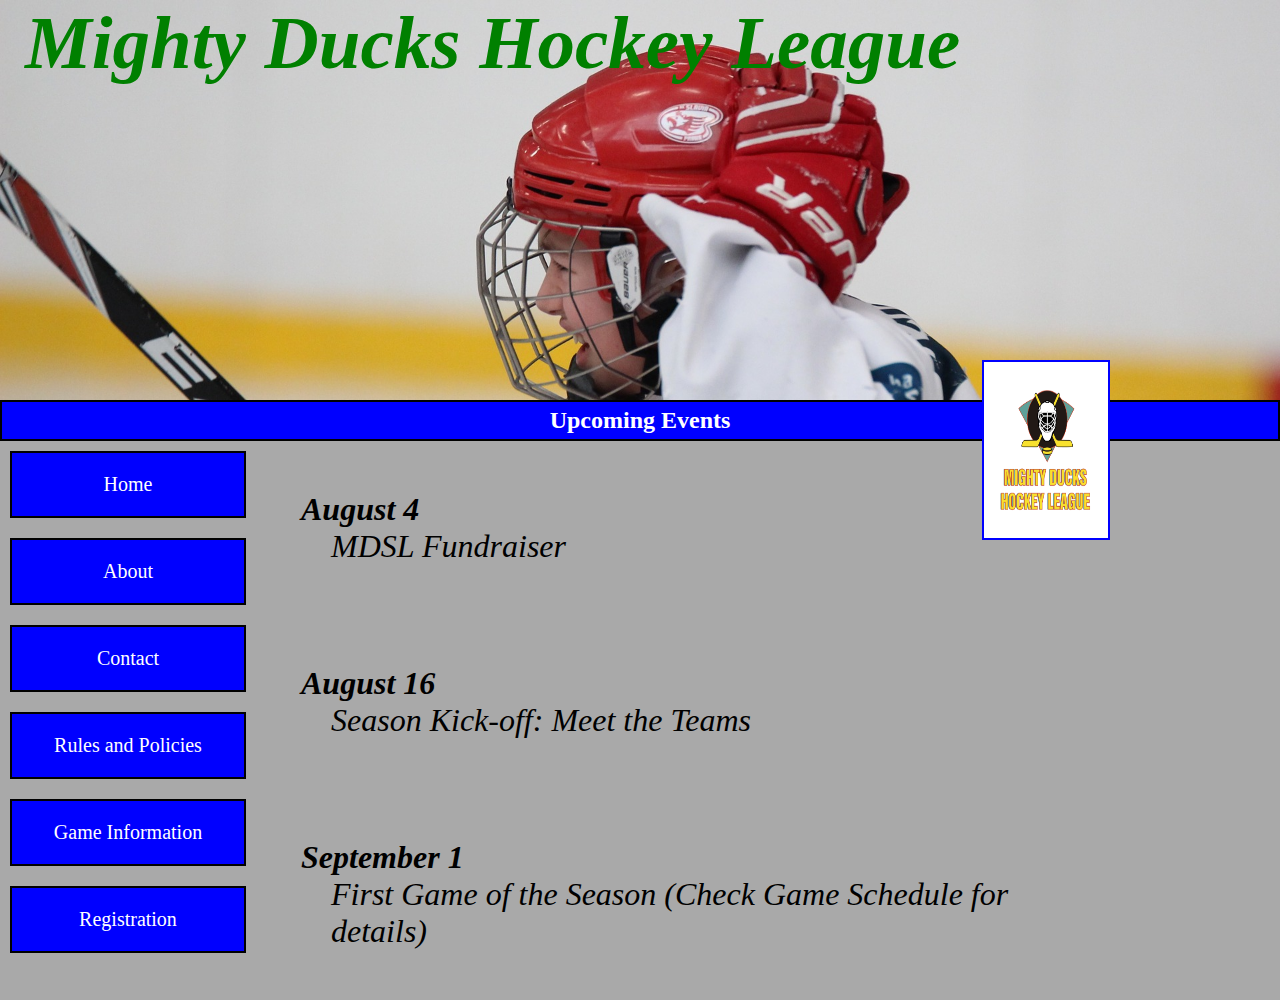
<file: index.html>
<!DOCTYPE html>
<html lang="en">
  <head>
    <meta charset="UTF-8">
    <meta http-equiv="X-UA-Compatible" content="IE=edge">
    <meta name="viewport" content="width=device-width, initial-scale=1.0">
    <!-- <link rel="stylesheet" href="assets/style/style1.css"> -->
    <!-- <link rel="stylesheet" href="assets/style/style2.css"> -->
    <link rel="stylesheet" href="assets/style/style3.css">
    <link rel="icon" href="assets/img/favicon.ico" type="image/x-icon">
    <title>Home</title>
  </head>
  <body>
    <header>
      <h1>Mighty Ducks Hockey League</h1>
    </header>
    <main>
      <section>
        <h2>Upcoming Events</h2>
        <img src="assets/img/LogoMightyducks-01.png" class="logo" alt="Logo">
        <div class="conteiner-nav-art">
          <nav>
            <a href="#">Home</a>
            <a href="about.html">About</a>
            <a href="contact.html">Contact</a>
            <a href="rules.html">Rules and Policies</a>
            <a href="game_information.html">Game Information</a>
            <a href="registration.html">Registration</a>
          </nav>
          <div class="conteiner-art">
            <article>
              <h4>August 4</h4>
              <p>MDSL Fundraiser</p>
            </article>
            <article>
              <h4>August 16</h4>
              <p>Season Kick-off: Meet the Teams</p>
            </article>
            <article>
              <h4>September 1</h4>
              <p>First Game of the Season (Check Game Schedule for details)</p>
            </article>
          </div>
        </div>
      </section>
    </main>
  </body>
</html>
</file>
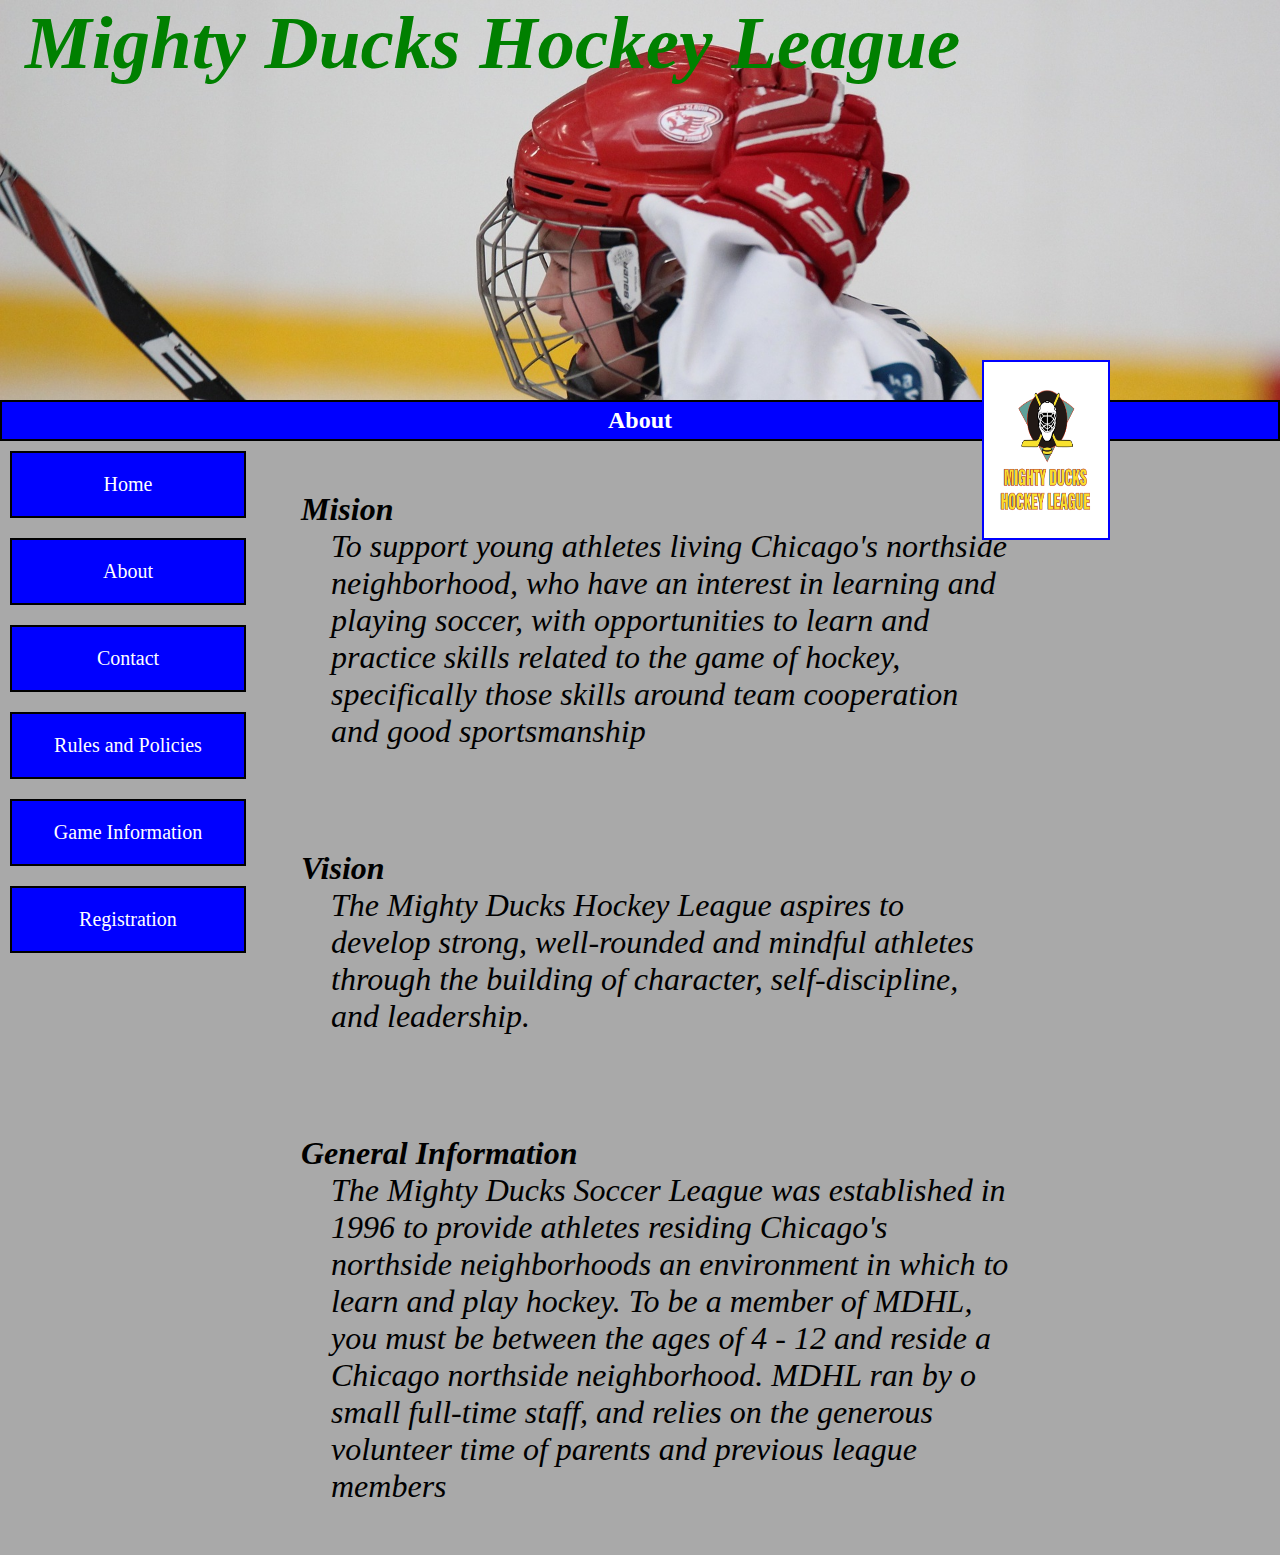
<file: about.html>
<!DOCTYPE html>
<html lang="en">
  <head>
    <meta charset="UTF-8">
    <meta http-equiv="X-UA-Compatible" content="IE=edge">
    <meta name="viewport" content="width=device-width, initial-scale=1.0">
    <!-- <link rel="stylesheet" href="assets/style/style1.css"> -->
    <!-- <link rel="stylesheet" href="assets/style/style2.css"> -->
    <link rel="stylesheet" href="assets/style/style3.css">
    <link rel="icon" href="assets/img/favicon.ico" type="image/x-icon">
    <title>About</title>
  </head>
  <body>
    <header>
      <h1>Mighty Ducks Hockey League</h1>
    </header>
    <main>
      <section>
        <h2>About</h2>
        <img src="assets/img/LogoMightyducks-01.png" class="logo" alt="Logo">
        <div class="conteiner-nav-art">
          <nav>
            <a href="index.html">Home</a>
            <a href="#">About</a>
            <a href="contact.html">Contact</a>
            <a href="rules.html">Rules and Policies</a>
            <a href="game_information.html">Game Information</a>
            <a href="registration.html">Registration</a>
          </nav>
          <div class="conteiner-art">
            <article>
              <h3>Mision</h3>
              <p>
                To support young athletes living Chicago's northside
                neighborhood, who have an interest in learning and playing
                soccer, with opportunities to learn and practice skills related
                to the game of hockey, specifically those skills around team
                cooperation and good sportsmanship
              </p>
            </article>
            <article>
              <h3>Vision</h3>
              <p>
                The Mighty Ducks Hockey League aspires to develop strong,
                well-rounded and mindful athletes through the building of
                character, self-discipline, and leadership.
              </p>
            </article>
            <article>
              <h3>General Information</h3>
              <p>
                The Mighty Ducks Soccer League was established in 1996 to
                provide athletes residing Chicago's northside neighborhoods an
                environment in which to learn and play hockey. To be a member of
                MDHL, you must be between the ages of 4 - 12 and reside a
                Chicago northside neighborhood. MDHL ran by o small full-time
                staff, and relies on the generous volunteer time of parents and
                previous league members
              </p>
            </article>
          </div>
        </div>
      </section>
    </main>
  </body>
</html>
</file>
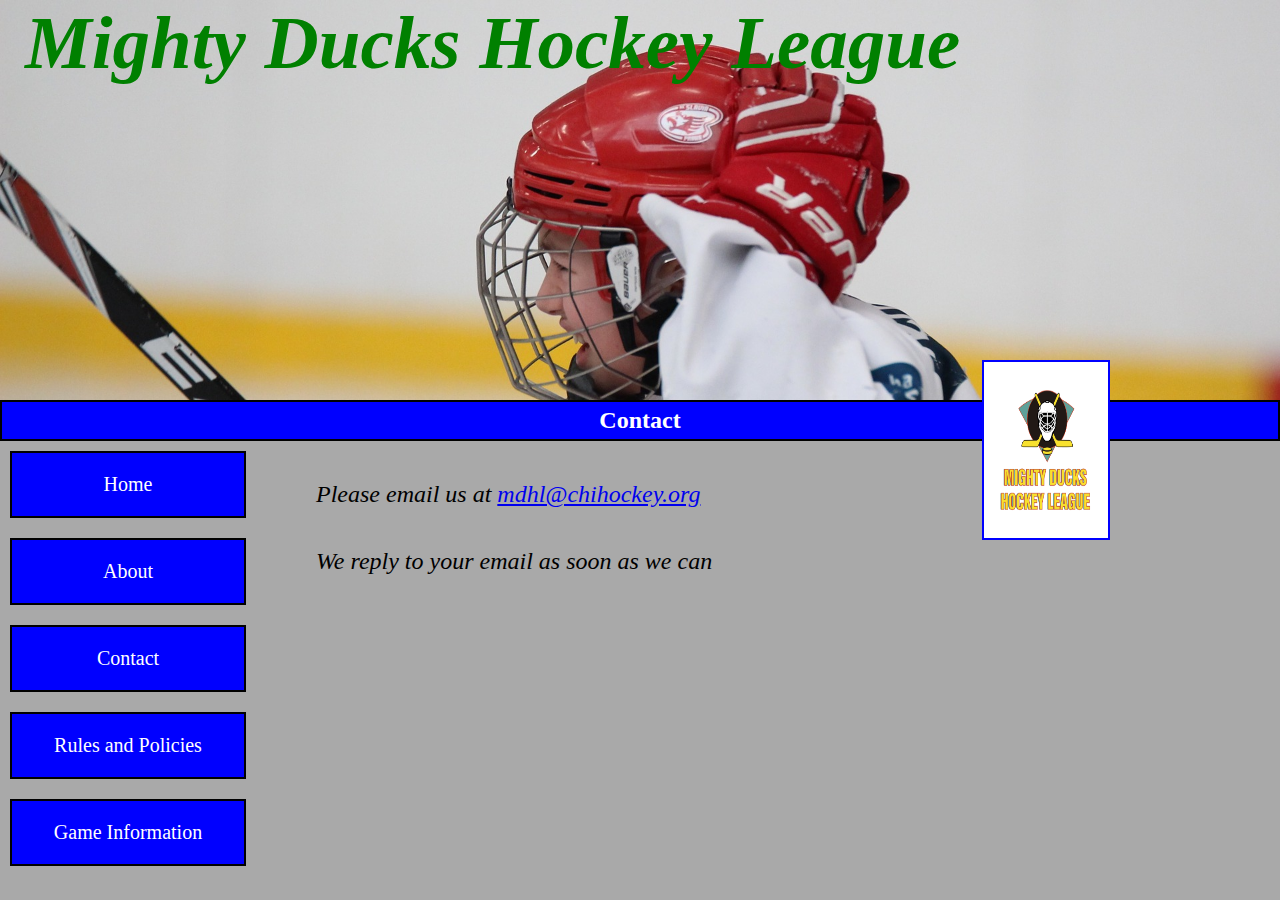
<file: contact.html>
<!DOCTYPE html>
<html lang="en">
  <head>
    <meta charset="UTF-8">
    <meta http-equiv="X-UA-Compatible" content="IE=edge">
    <meta name="viewport" content="width=device-width, initial-scale=1.0">
    <!-- <link rel="stylesheet" href="assets/style/style1.css"> -->
    <!-- <link rel="stylesheet" href="assets/style/style2.css"> -->
    <link rel="stylesheet" href="assets/style/style3.css">
    <link rel="icon" href="assets/img/favicon.ico" type="image/x-icon">
    <title>Contact</title>
  </head>
  <body>
    <header>
      <h1>Mighty Ducks Hockey League</h1>
    </header>
    <main>
      <section>
        <h2>Contact</h2>
        <img src="assets/img/LogoMightyducks-01.png" class="logo" alt="Logo">
        <div class="conteiner-nav-art">
          <nav>
            <a href="index.html">Home</a>
            <a href="about.html">About</a>
            <a href="#">Contact</a>
            <a href="rules.html">Rules and Policies</a>
            <a href="game_information.html">Game Information</a>
          </nav>
          <div class="conteiner-p">
            <p class="p-contact">
              Please email us at <a href="mailto:mdhl@chihockey.org">mdhl@chihockey.org</a>
            </p>
            <p class="p-contact">We reply to your email as soon as we can</p>
          </div>
        </div>
      </section>
    </main>
  </body>
</html>
</file>
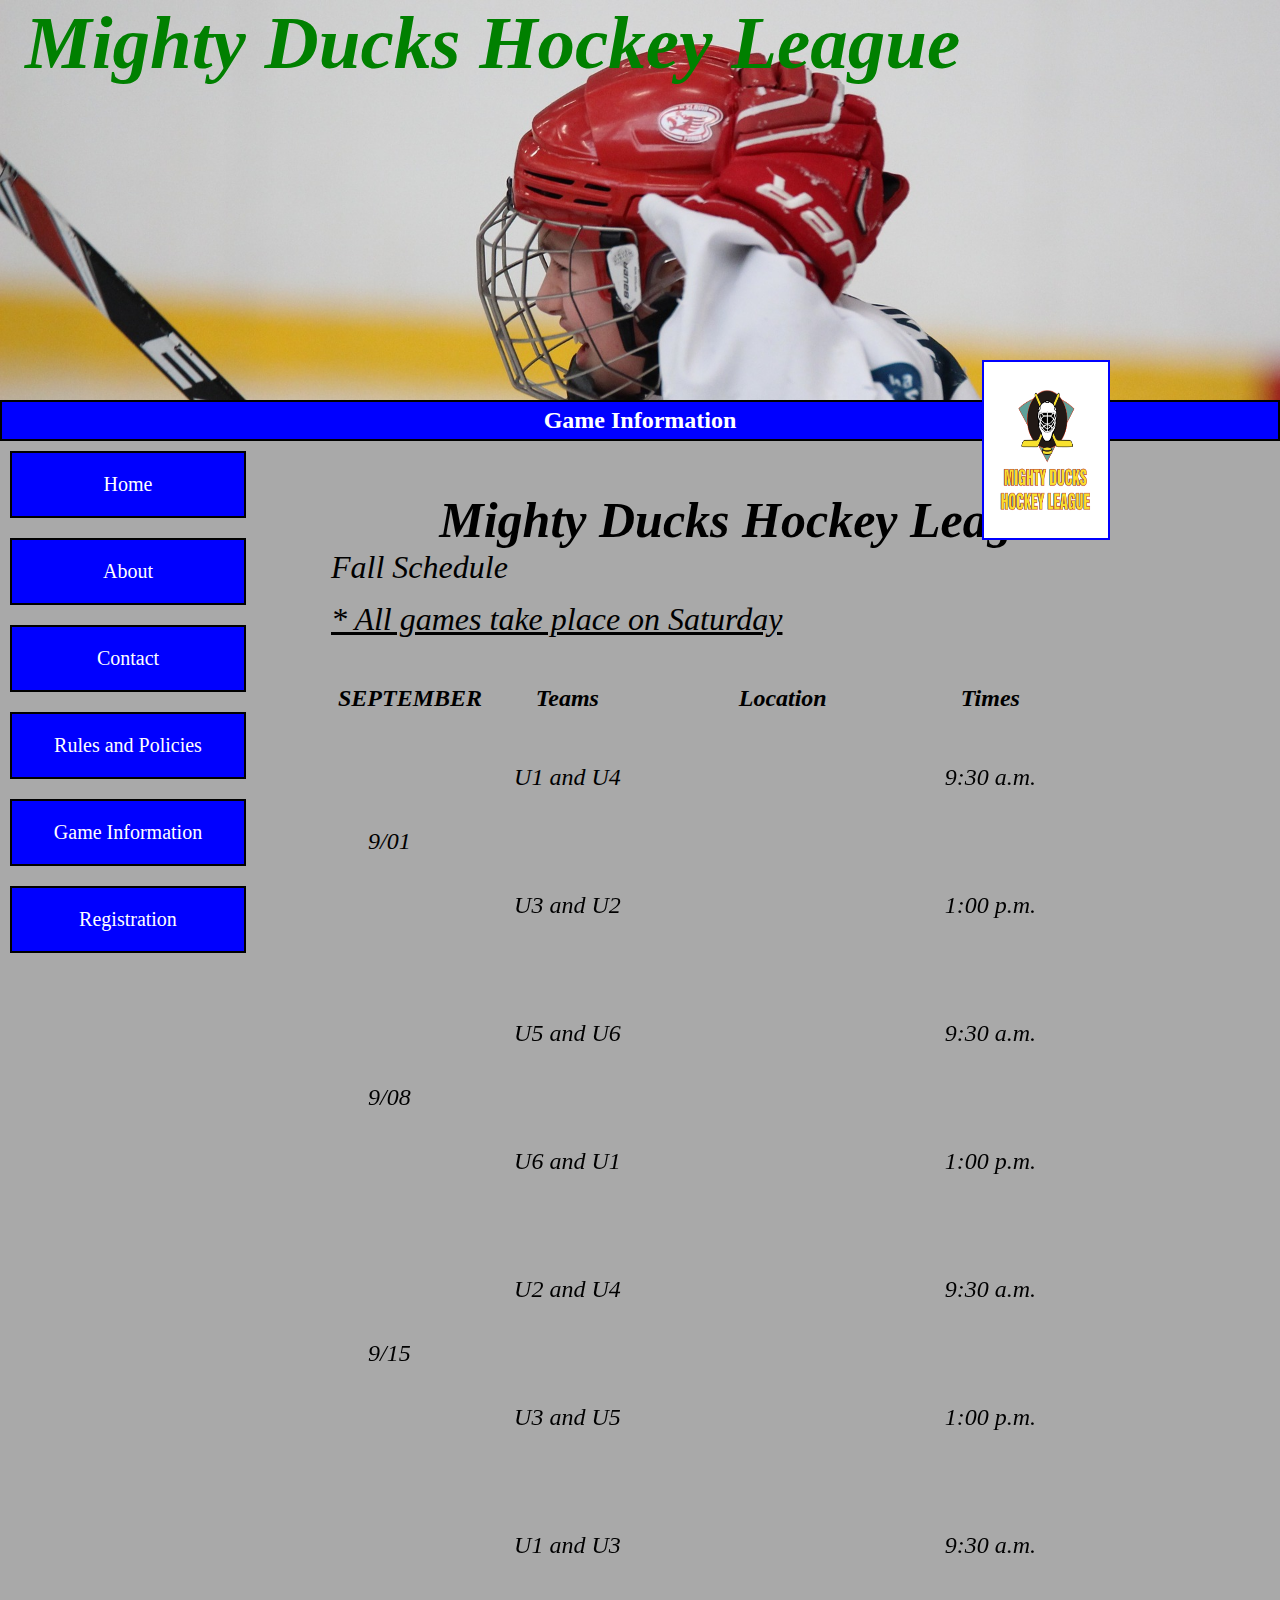
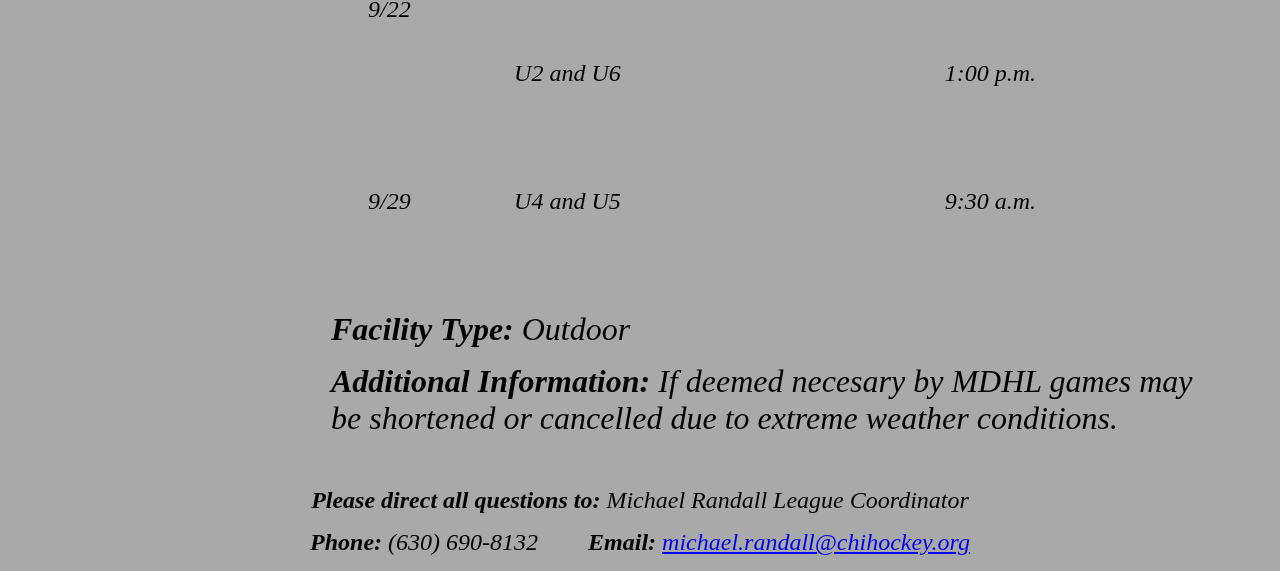
<file: game_information.html>
<!DOCTYPE html>
<html lang="en">
  <head>
    <meta charset="UTF-8">
    <meta http-equiv="X-UA-Compatible" content="IE=edge">
    <meta name="viewport" content="width=device-width, initial-scale=1.0">
    <!-- <link rel="stylesheet" href="assets/style/style1.css"> -->
    <!-- <link rel="stylesheet" href="assets/style/style2.css"> -->
    <link rel="stylesheet" href="assets/style/style3.css">
    <link rel="icon" href="assets/img/favicon.ico" type="image/x-icon">
    <title>Game Information</title>
  </head>
  <body>
    <header>
      <h1>Mighty Ducks Hockey League</h1>
    </header>
    <main>
      <section>
        <h2>Game Information</h2>
        <img src="assets/img/LogoMightyducks-01.png" class="logo" alt="Logo">
        <div class="conteiner-nav-art">
          <nav>
            <a href="index.html">Home</a>
            <a href="about.html">About</a>
            <a href="contact.html">Contact</a>
            <a href="rules.html">Rules and Policies</a>
            <a href="#">Game Information</a>
            <a href="registration.html">Registration</a>
          </nav>
          <div class="conteiner-game">
            <article>
              <h3 class="h3-game">Mighty Ducks Hockey League</h3>
              <p>Fall Schedule</p>
              <p class="p-game">* All games take place on Saturday</p>
              <table>
                <tr>
                  <th>SEPTEMBER</th>
                  <th>Teams</th>
                  <th>Location</th>
                  <th>Times</th>
                </tr>
                <tr>
                  <td rowspan="2">9/01</td>
                  <td>U1 and U4</td>
                  <td><iframe src="https://www.google.com/maps/embed?pb=!1m18!1m12!1m3!1d2949.780458165122!2d-87.86499328504057!3d42.32588114525284!2m3!1f0!2f0!3f0!3m2!1i1024!2i768!4f13.1!3m3!1m2!1s0x880f932fbc6ba7cd%3A0xcf2bbe275c6da815!2sAJ%20Katzenmaier%20Academy!5e0!3m2!1ses!2sar!4v1675834376703!5m2!1ses!2sar" width="200" height="100" style="border:0;" allowfullscreen="" loading="lazy" referrerpolicy="no-referrer-when-downgrade"></iframe></td>
                  <td>9:30 a.m.</td>
                </tr>
                <tr>
                  <td>U3 and U2</td>
                  <td><iframe src="https://www.google.com/maps/embed?pb=!1m18!1m12!1m3!1d182055.15414505827!2d-88.13058002626626!3d44.5231046314734!2m3!1f0!2f0!3f0!3m2!1i1024!2i768!4f13.1!3m3!1m2!1s0x8802e2e809b380f3%3A0x6370045214dcf571!2sGreen%20Bay%2C%20Wisconsin%2C%20EE.%20UU.!5e0!3m2!1ses!2sar!4v1675834484886!5m2!1ses!2sar" width="200" height="100" style="border:0;" allowfullscreen="" loading="lazy" referrerpolicy="no-referrer-when-downgrade"></iframe></td>
                  <td>1:00 p.m.</td>
                </tr>
                <tr>
                  <td rowspan="2">9/08</td>
                  <td>U5 and U6</td>
                  <td><iframe src="https://www.google.com/maps/embed?pb=!1m18!1m12!1m3!1d2950.2698766737826!2d-87.85606978504094!3d42.31544224591159!2m3!1f0!2f0!3f0!3m2!1i1024!2i768!4f13.1!3m3!1m2!1s0x880feccac26b07c5%3A0x8b51fa5d6efe771a!2sHoward%20A.%20Yeager%20School%20(PREK-K)!5e0!3m2!1ses!2sar!4v1675834568677!5m2!1ses!2sar" width="200" height="100" style="border:0;" allowfullscreen="" loading="lazy" referrerpolicy="no-referrer-when-downgrade"></iframe></td>
                  <td>9:30 a.m.</td>
                </tr>
                <tr>
                  <td>U6 and U1</td>
                  <td><iframe src="https://www.google.com/maps/embed?pb=!1m18!1m12!1m3!1d378753.8771407009!2d-88.02602210748718!3d42.12856928395096!2m3!1f0!2f0!3f0!3m2!1i1024!2i768!4f13.1!3m3!1m2!1s0x880fecd0628e1bb5%3A0x9a4d5f9aafd42e02!2sMarjorie%20P%20Hart%20School!5e0!3m2!1ses!2sar!4v1675834648467!5m2!1ses!2sar" width="200" height="100" style="border:0;" allowfullscreen="" loading="lazy" referrerpolicy="no-referrer-when-downgrade"></iframe></td>
                  <td>1:00 p.m.</td>
                </tr>
                <tr>
                  <td rowspan="2">9/15</td>
                  <td>U2 and U4</td>
                  <td><iframe src="https://www.google.com/maps/embed?pb=!1m18!1m12!1m3!1d378751.8624098933!2d-88.02602445676617!3d42.12890624861941!2m3!1f0!2f0!3f0!3m2!1i1024!2i768!4f13.1!3m3!1m2!1s0x880fd3541290b235%3A0x50d467180d6b0cc6!2sThe%20North%20Face%20Chicago!5e0!3m2!1ses!2sar!4v1675834707214!5m2!1ses!2sar" width="200" height="100" style="border:0;" allowfullscreen="" loading="lazy" referrerpolicy="no-referrer-when-downgrade"></iframe></td>
                  <td>9:30 a.m.</td>
                </tr>
                <tr>
                  <td>U3 and U5</td>
                  <td><iframe src="https://www.google.com/maps/embed?pb=!1m18!1m12!1m3!1d2949.780458165122!2d-87.86499328504057!3d42.32588114525284!2m3!1f0!2f0!3f0!3m2!1i1024!2i768!4f13.1!3m3!1m2!1s0x880f932fbc6ba7cd%3A0xcf2bbe275c6da815!2sAJ%20Katzenmaier%20Academy!5e0!3m2!1ses!2sar!4v1675834376703!5m2!1ses!2sar" width="200" height="100" style="border:0;" allowfullscreen="" loading="lazy" referrerpolicy="no-referrer-when-downgrade"></iframe></td>
                  <td>1:00 p.m.</td>
                </tr>
                <tr>
                  <td rowspan="2">9/22</td>
                  <td>U1 and U3</td>
                  <td><iframe src="https://www.google.com/maps/embed?pb=!1m18!1m12!1m3!1d379313.8540679175!2d-88.2248153659162!3d42.034827750920236!2m3!1f0!2f0!3f0!3m2!1i1024!2i768!4f13.1!3m3!1m2!1s0x880e2cb8ad37f04f%3A0xf1df1e4466d93412!2sSouth%20Branch%20Tavern%20%26%20Grille%20(The%20Loop%20-%20Chicago)!5e0!3m2!1ses!2sar!4v1675834759915!5m2!1ses!2sar" width="200" height="100" style="border:0;" allowfullscreen="" loading="lazy" referrerpolicy="no-referrer-when-downgrade"></iframe></td>
                  <td>9:30 a.m.</td>
                </tr>
                <tr>
                  <td>U2 and U6</td>
                  <td><iframe src="https://www.google.com/maps/embed?pb=!1m18!1m12!1m3!1d2950.2698766737826!2d-87.85606978504094!3d42.31544224591159!2m3!1f0!2f0!3f0!3m2!1i1024!2i768!4f13.1!3m3!1m2!1s0x880feccac26b07c5%3A0x8b51fa5d6efe771a!2sHoward%20A.%20Yeager%20School%20(PREK-K)!5e0!3m2!1ses!2sar!4v1675834568677!5m2!1ses!2sar" width="200" height="100" style="border:0;" allowfullscreen="" loading="lazy" referrerpolicy="no-referrer-when-downgrade"></iframe></td>
                  <td>1:00 p.m.</td>
                </tr>
                <tr>
                  <td>9/29</td>
                  <td>U4 and U5</td>
                  <td><iframe src="https://www.google.com/maps/embed?pb=!1m18!1m12!1m3!1d182055.15414505827!2d-88.13058002626626!3d44.5231046314734!2m3!1f0!2f0!3f0!3m2!1i1024!2i768!4f13.1!3m3!1m2!1s0x8802e2e809b380f3%3A0x6370045214dcf571!2sGreen%20Bay%2C%20Wisconsin%2C%20EE.%20UU.!5e0!3m2!1ses!2sar!4v1675834484886!5m2!1ses!2sar" width="200" height="100" style="border:0;" allowfullscreen="" loading="lazy" referrerpolicy="no-referrer-when-downgrade"></iframe></td>    
                  <td>9:30 a.m.</td>
                </tr>
              </table>
              <p class="p-game1"> Outdoor</p>
              <p class="p-game2">
                 If deemed necesary by MDHL games may be
                shortened or cancelled due to extreme weather conditions.
              </p>
            </article>
          </div>
        </div>
      </section>
    </main>
    <footer class="footer-game">
      <p class="p-game3"> Michael Randall League Coordinator</p>
      <div class="conteiner-p-game"> 
         <p class="p-game4"> (630) 690-8132</p>
         <p class="p-game5"> <a href="mailto:michael.randall@chihockey.org">michael.randall@chihockey.org</a></p>
      </div>
    </footer>
  </body>
</html>
</file>
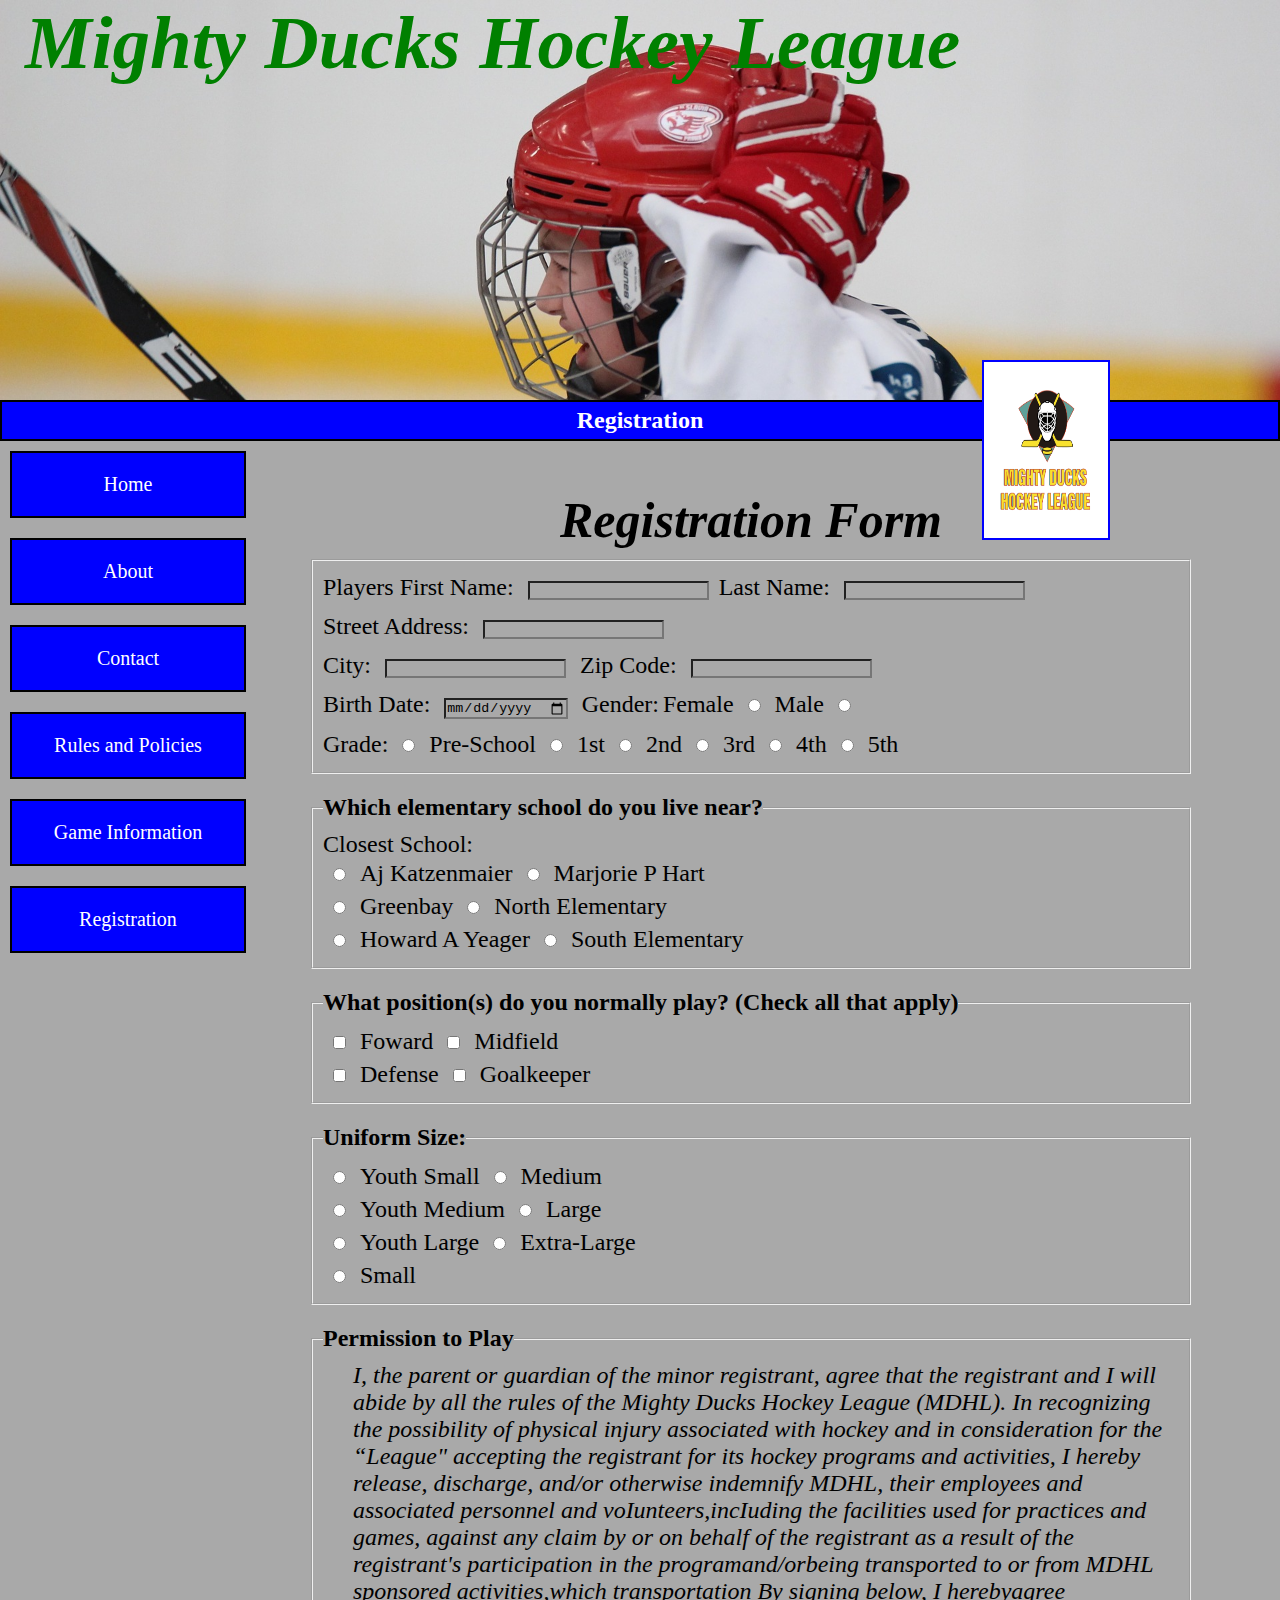
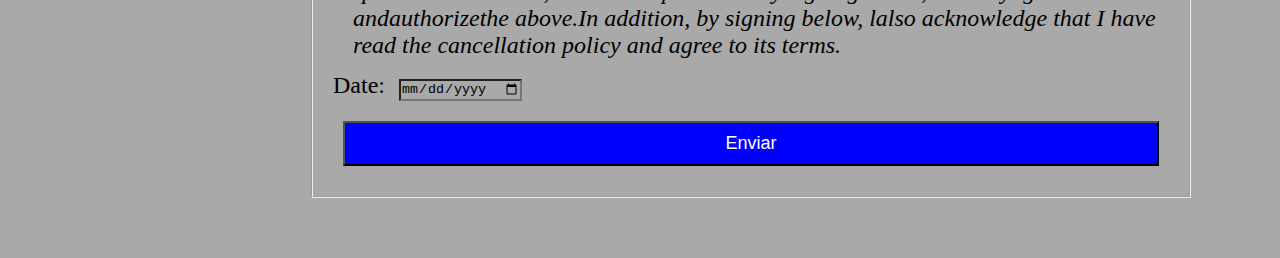
<file: registration.html>
<!DOCTYPE html>
<html lang="en">
  <head>
    <meta charset="UTF-8">
    <meta http-equiv="X-UA-Compatible" content="IE=edge">
    <meta name="viewport" content="width=device-width, initial-scale=1.0">
    <!-- <link rel="stylesheet" href="assets/style/style1.css"> -->
    <!-- <link rel="stylesheet" href="assets/style/style2.css"> -->
    <link rel="stylesheet" href="assets/style/style3.css">
    <link rel="icon" href="assets/img/favicon.ico" type="image/x-icon">
    <title>Registration</title>
  </head>
  <body>
    <header>
      <h1>Mighty Ducks Hockey League</h1>
    </header>
    <main>
      <section>
        <h2>Registration</h2>
        <img src="assets/img/LogoMightyducks-01.png" class="logo" alt="Logo">
        <div class="conteiner-nav-art">
          <nav>
            <a href="index.html">Home</a>
            <a href="about.html">About</a>
            <a href="contact.html">Contact</a>
            <a href="rules.html">Rules and Policies</a>
            <a href="game_information.html">Game Information</a>
            <a href="#">Registration</a>
          </nav>
          <div class="conteiner-registration">
            <article>
              <h3 class="h3-registration">Registration Form</h3>
              <form action="show_data.html" method="get">
                <fieldset>
                    <div class="box1">
                       <div>
                       <label for="name">Players First Name:</label>
                       <input type="text" name="nombre" id="name">
                       </div>
                       <div>
                       <label for="lastName">Last Name:</label>
                       <input type="text" name="apellido" id="lastName">
                      </div>
                    </div>
                <label for="street">Street Address:</label>
                <input type="text" name="direccion" id="street">
                    <div>
                       <label for="city">City:</label>
                       <input type="text" name="ciudad" id="city">
                       <label for="zipCode">Zip Code:</label>
                       <input type="number" name="cp" id="zipCode">
                    </div>
                    <div>
                       <label for="birth">Birth Date:</label>
                       <input type="date" name="fecha" id="birth">
                       <label>Gender:</label>
                       <label for="female">Female</label>
                       <input type="radio" name="sexo" id="female">
                       <label for="male">Male</label>
                       <input type="radio" name="sexo" id="male">
                    </div> 
                <label>Grade:</label>
                <input type="radio" name="grado" id="school">
                <label for="school">Pre-School</label>
                <input type="radio" name="grado" id="1">
                <label for="1">1st</label>
                <input type="radio" name="grado" id="2">
                <label for="2">2nd</label>
                <input type="radio" name="grado" id="3">
                <label for="3">3rd</label>
                <input type="radio" name="grado" id="4">
                <label for="4">4th</label>
                <input type="radio" name="grado" id="5">
                <label for="5">5th</label>
                </fieldset>
                <fieldset>
                    <legend>Which elementary school do you live near?</legend>
                    <label>Closest School:</label>
                    <div>
                       <input type="radio" name="cercania" id="school1">
                       <label for="school1">Aj Katzenmaier</label>
                       <input type="radio" name="cercania" id="school4">
                       <label for="school4">Marjorie P Hart</label>
                    </div>
                    <div>
                       <input type="radio" name="cercania" id="school2">
                       <label for="school2">Greenbay</label>
                       <input type="radio" name="cercania" id="school5">
                       <label for="school5">North Elementary</label>
                    </div>
                    <div>
                       <input type="radio" name="cercania" id="school3">
                       <label for="school3">Howard A Yeager</label>
                       <input type="radio" name="cercania" id="school6">
                       <label for="school6">South Elementary</label>
                    </div>
                </fieldset>
                <fieldset>
                    <legend>What position(s) do you normally play? (Check all that apply)</legend>
                    <div class="pos">
                        <input type="checkbox" name="posicion" id="foward">
                        <label for="foward">Foward</label>
                        <input type="checkbox" name="posicion" id="midfield">
                        <label for="midfield">Midfield</label>
                    </div>
                    <div class="pos">
                        <input type="checkbox" name="posicion" id="defense">
                        <label for="defense">Defense</label>
                        <input type="checkbox" name="posicion" id="goalkeeper">
                        <label for="goalkeeper">Goalkeeper</label>
                    </div>
                </fieldset>
                <fieldset>
                    <legend>Uniform Size:</legend>
                      <div>       
                         <input type="radio" name="uniforme" id="size1">
                         <label for="size1">Youth Small</label>
                         <input type="radio" name="uniforme" id="size5">
                         <label for="size5">Medium</label>
                      </div>
                      <div>
                         <input type="radio" name="uniforme" id="size2">
                         <label for="size2">Youth Medium</label>
                         <input type="radio" name="uniforme" id="size6">
                         <label for="size6">Large</label>
                         </div>
                      <div>
                         <input type="radio" name="uniforme" id="size3">
                         <label for="size3">Youth Large</label>
                         <input type="radio" name="uniforme" id="size7">
                         <label for="size7">Extra-Large</label>
                      </div>
                      <input type="radio" name="uniforme" id="size4">
                      <label for="size4">Small</label>
                </fieldset>
                <fieldset>
                    <legend>Permission to Play</legend>
                    <p class="permission">I, the parent or guardian of the minor registrant, agree that the registrant and I will abide by all the rules of the Mighty Ducks Hockey League (MDHL). In recognizing the possibility of physical injury associated with hockey and in consideration for the “League" accepting the registrant for its hockey programs and activities, I hereby release, discharge, and/or otherwise indemnify MDHL, their employees and associated personnel and voIunteers,incIuding the facilities used for practices and games, against any claim by or on behalf of the registrant as a result of the registrant's participation in the programand/orbeing transported to or from MDHL sponsored activities,which transportation
                        By signing below, I herebyagree andauthorizethe above.In addition, by signing below, lalso
                        acknowledge that I have read the cancellation policy and agree to its terms.</p>
                    <div class="enviar">
                      <div>
                        <label for="date">Date:</label>
                        <input type="date" name="fecha" id="date">
                      </div>
                      <button type="submit">Enviar</button> 
                    </div>
                </fieldset>
              </form>
            </article>
          </div>
        </div>
      </section>
    </main>
  </body>
</html>
</file>
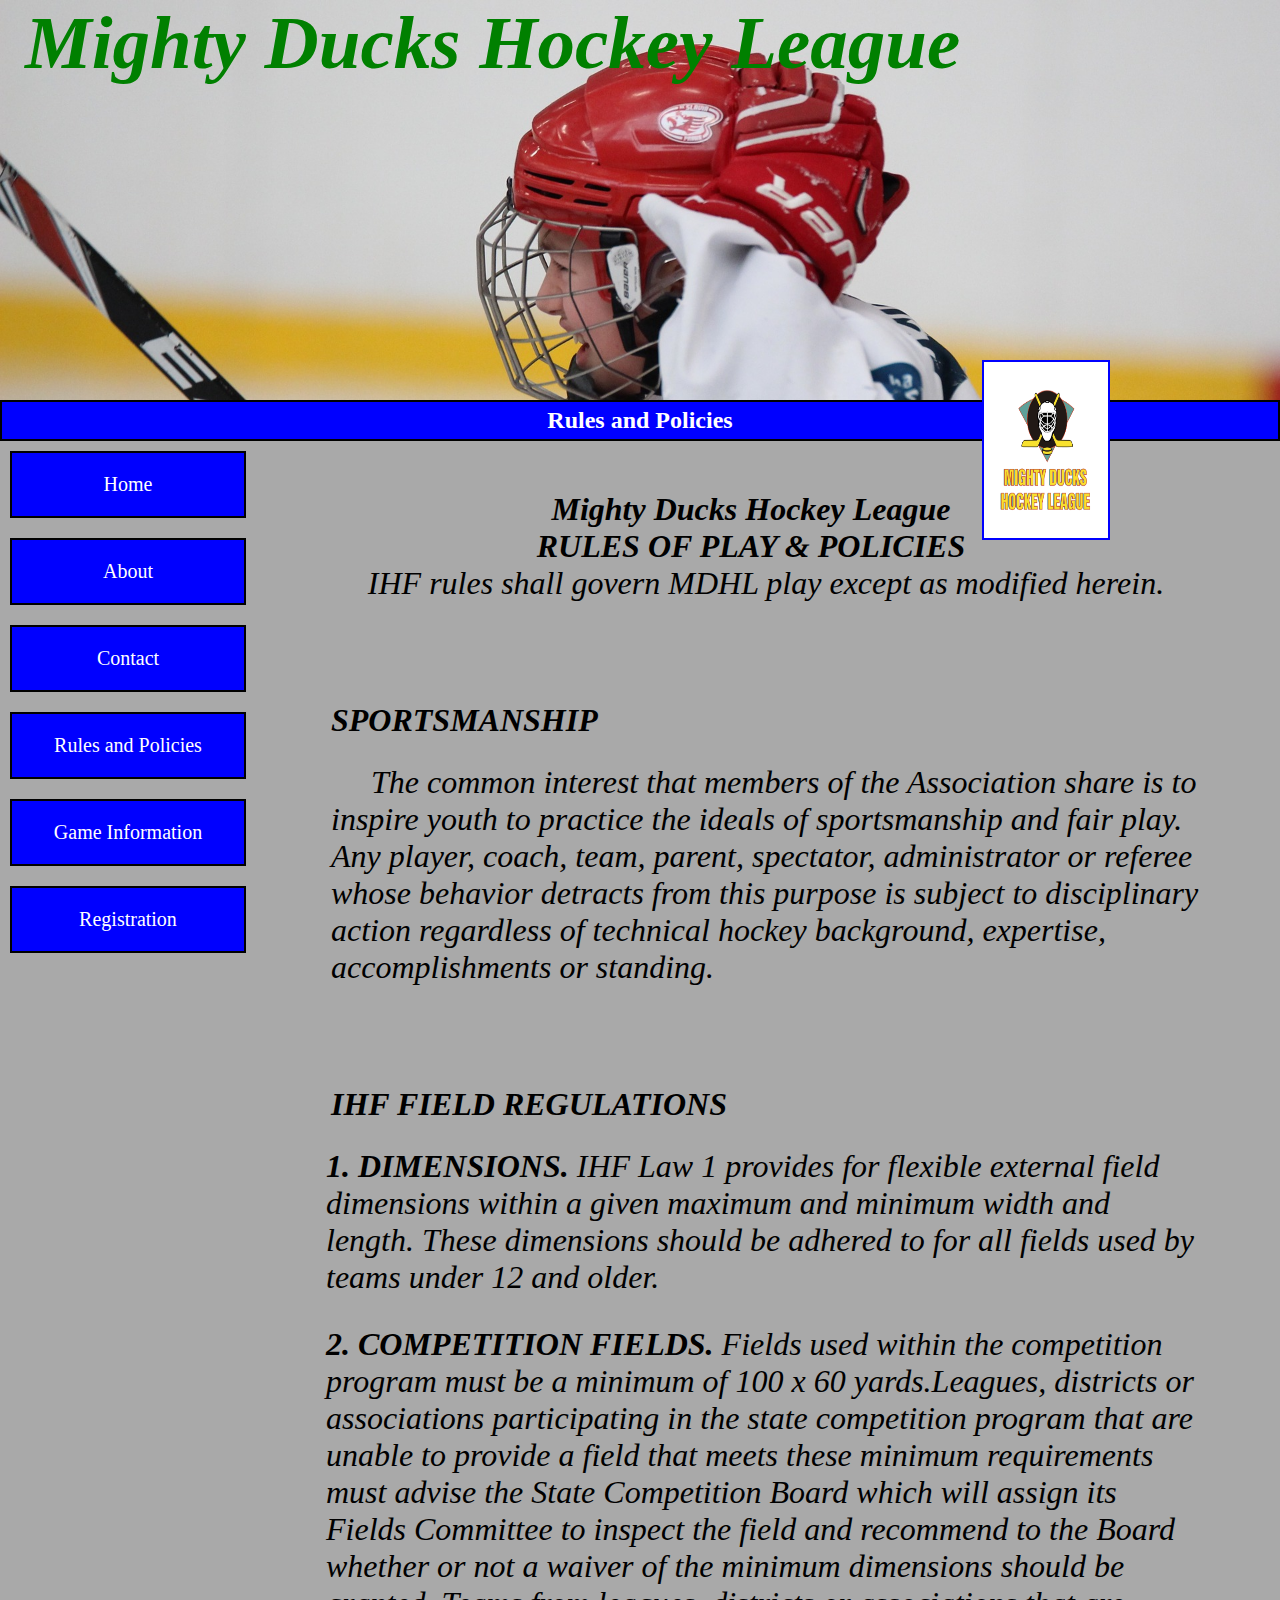
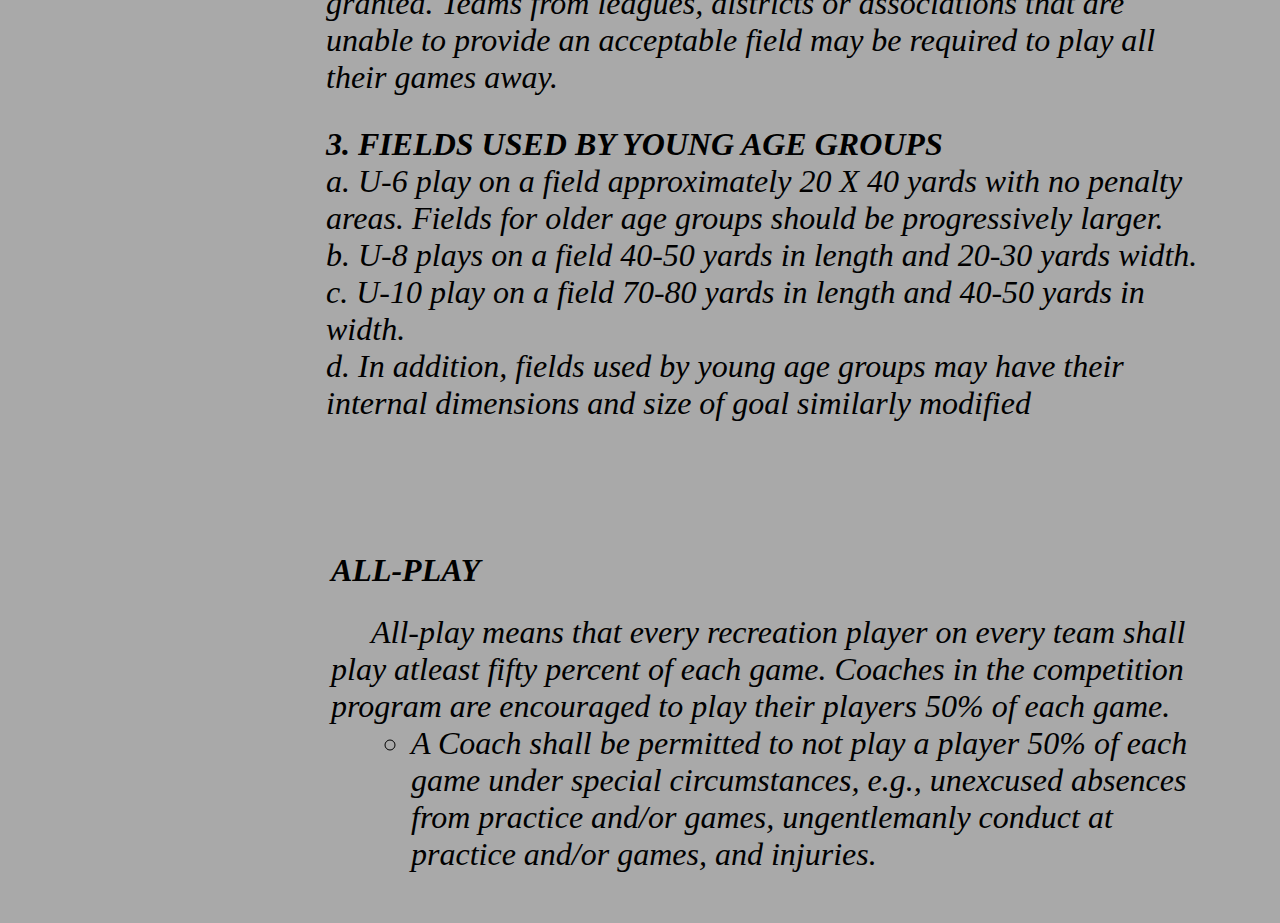
<file: rules.html>
<!DOCTYPE html>
<html lang="en">
  <head>
    <meta charset="UTF-8">
    <meta http-equiv="X-UA-Compatible" content="IE=edge">
    <meta name="viewport" content="width=device-width, initial-scale=1.0">
    <!-- <link rel="stylesheet" href="assets/style/style1.css"> -->
    <!-- <link rel="stylesheet" href="assets/style/style2.css"> -->
    <link rel="stylesheet" href="assets/style/style3.css">
    <link rel="icon" href="assets/img/favicon.ico" type="image/x-icon">
    <title>Rules</title>
  </head>
  <body>
    <header>
      <h1>Mighty Ducks Hockey League</h1>
    </header>
    <main>
      <section>
        <h2>Rules and Policies</h2>
        <img src="assets/img/LogoMightyducks-01.png" class="logo" alt="Logo">
        <div class="conteiner-nav-art">
          <nav>
            <a href="index.html">Home</a>
            <a href="about.html">About</a>
            <a href="contact.html">Contact</a>
            <a href="#">Rules and Policies</a>
            <a href="game_information.html">Game Information</a>
            <a href="registration.html">Registration</a>
          </nav>
          <div class="conteiner-p-rules">
            <article class="art-center">
              <h4>Mighty Ducks Hockey League</h4>
              <h4>RULES OF PLAY & POLICIES</h4>
              <p>IHF rules shall govern MDHL play except as modified herein.</p>
            </article>
            <article>
              <h4 class="h4-rules">SPORTSMANSHIP</h4>
              <p class="p-rules">
                The common interest that members of the Association share is to
                inspire youth to practice the ideals of sportsmanship and fair
                play. Any player, coach, team, parent, spectator, administrator
                or referee whose behavior detracts from this purpose is subject
                to disciplinary action regardless of technical hockey
                background, expertise, accomplishments or standing.
              </p>
            </article>
            <article>
              <h4 class="h4-rules">IHF FIELD REGULATIONS</h4>
              <ol class="lista-rules number-rules">
                <li class="li-rules before-1">
                   IHF Law 1 provides for flexible external field
                  dimensions within a given maximum and minimum width and
                  length. These dimensions should be adhered to for all fields
                  used by teams under 12 and older.
                </li>
                <li class="li-rules before-2">
                   Fields used within the competition program
                  must be a minimum of 100 x 60 yards.Leagues, districts or
                  associations participating in the state competition program
                  that are unable to provide a field that meets these minimum
                  requirements must advise the State Competition Board which
                  will assign its Fields Committee to inspect the field and
                  recommend to the Board whether or not a waiver of the minimum
                  dimensions should be granted. Teams from leagues, districts or
                  associations that are unable to provide an acceptable field
                  may be required to play all their games away.
                </li>
                <li class="li-rules before-3">
                  
                  <ol class="lista-rules letra-rules">
                    <li class>
                      U-6 play on a field approximately 20 X 40 yards with no
                      penalty areas. Fields for older age groups should be
                      progressively larger.
                    </li>
                    <li>
                      U-8 plays on a field 40-50 yards in length and 20-30 yards
                      width.
                    </li>
                    <li>
                      U-10 play on a field 70-80 yards in length and 40-50 yards
                      in width.
                    </li>
                    <li>
                      In addition, fields used by young age groups may have
                      their internal dimensions and size of goal similarly
                      modified
                    </li>
                  </ol>
                </li>
              </ol>
            </article>
            <article>
              <h4 class="h4-rules">ALL-PLAY</h4>
              <p class="p-rules">
                All-play means that every recreation player on every team shall
                play atleast fifty percent of each game. Coaches in the
                competition program are encouraged to play their players 50% of
                each game.
              </p>
              <ul class="lista-rules circulo-rules">
                <li>
                  A Coach shall be permitted to not play a player 50% of each
                  game under special circumstances, e.g., unexcused absences
                  from practice and/or games, ungentlemanly conduct at practice
                  and/or games, and injuries.
                </li>
              </ul>
            </article>
          </div>
        </div>
      </section>
    </main>
  </body>
</html>
</file>
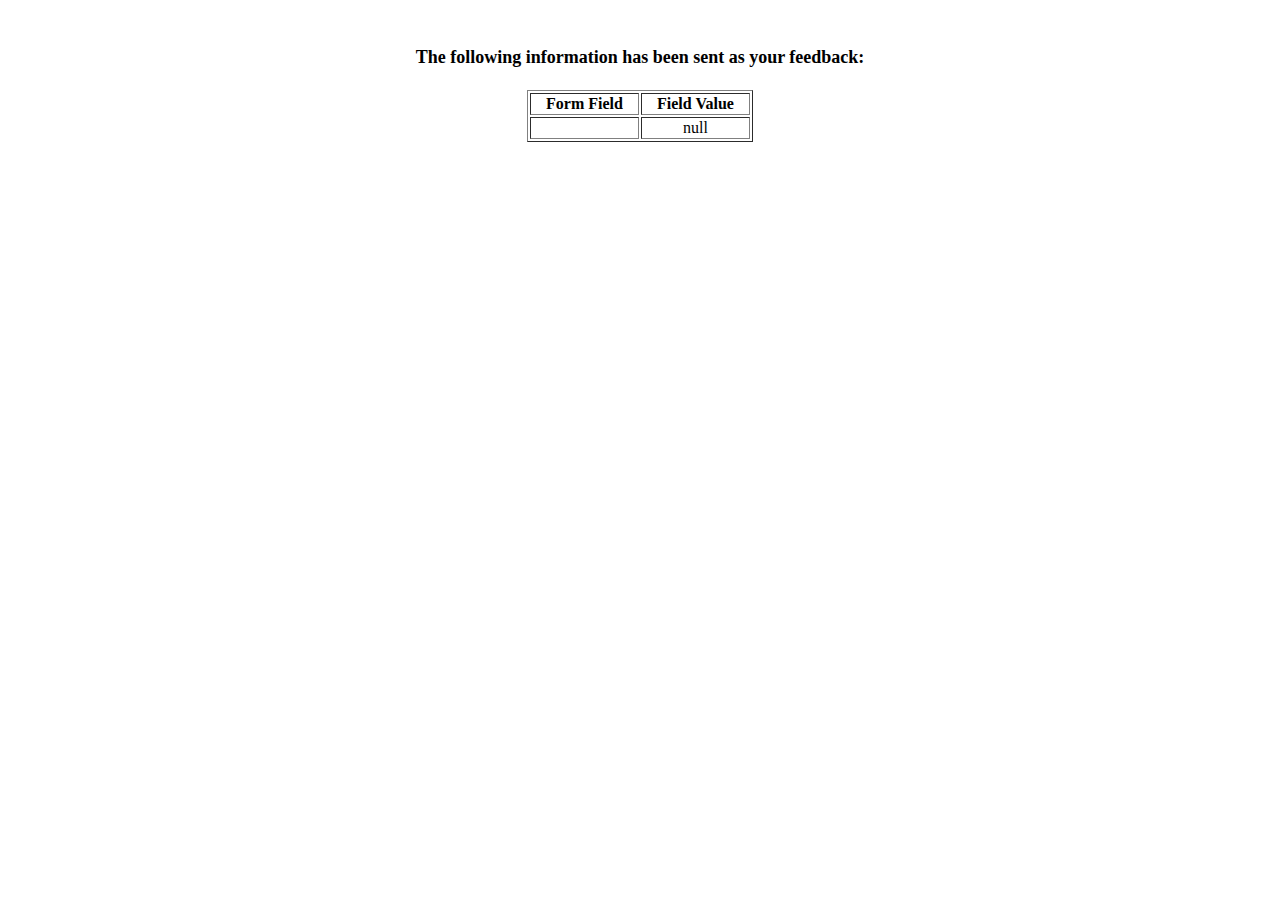
<file: show_data.html>
<html>
<head>
<title>Feedback Sent</title>
</head>
<body>
<p align=center>&nbsp;</p>
<h1 align=center><font size="+1">The following information has been sent as your
  feedback:</font></h1>

<table border="1" align=center width="226">
  <tr>
    <th align="center">Form Field</th>
    <th align="center">Field Value</th>
  </tr>

<script language="javascript">
var args = location.search.substr(1).split('&');
for (var i = 0; i < args.length; ++i) {
  var parts = args[i].split('=');
  if (parts != null) {
    var field = parts[0];
    var value = parts[1];
    if (value == null) {
      value = "null"
    }
    else {
      value = '"' + unescape(value.replace(/\+/g, ' ')) + '"';
    }

    document.writeln('<tr><td align="center">' + field + '</td>');
    document.writeln('<td align="center">' + value + '</td></tr>');
  }
}
</script>

<noscript>
<tr><td>
<p>You need to turn on Javascript in your browser.</p>

<p>In Microsoft Internet Explorer 4 or greater:</p>
<ul>
<li>From the "Tools" menu (in IE 4, it's the "View" menu), select "Internet Options".</li>
<li>Click on the "Security" tab.</li>
<li>Click on the "Custom Level" button. (In IE 4, select "Custom"
and then click on "Settings...".)</li>
<li>Under "Active scripting" make sure "Enable" is selected.</li>
</ul>

<p>In Netscape version 4 or greater:</p>
<ul>
<li>From the <b>Edit</b> menu, select <b>Preferences</b>.</li>
<li>In the <b>Category</b> list on the left, click on the word "Advanced".</li>
<li>In the panel on the right, make sure "Enable JavaScript" is checked.</li>
<li>Click the <b>OK</b> button.</li>
</ul>

</td></tr>
</noscript>

</table>
</body>
</html>
</file>
<file: assets/style/style1.css>
* {
    padding: 0px;
    margin: 0px;
    box-sizing: border-box;
}

header, main {
    padding-left: 10px;
    padding-right: 10px;
}

header h1 {
    font-size: 70px;
    font-style: italic;
}

header img {
    width: 100%;
    height: 400px;
}

nav a {
    width: 100px;
    padding: 5px;
    margin: 3px;
    border: 2px solid black;
    background-color: blue;
    color: white;
    text-align: center;
    text-decoration: none;
    font-size: 20px;
    display: inline-block;
}

 header nav {
    position:absolute;
    left: 930px;
    top: 60px
}

a:hover{
    background-color: green;
}

section h2 {
    text-align: center;
    border: 2px solid black;
    padding: 5px
}

section img {
    width: 170px;
    height: 170px;
    padding: 10px;
    margin: 40px 20px;
    border: 2px solid black;
    position: absolute
}

section article {
    padding: 10px 10px 10px 300px;
    margin: 40px 5px;
}

article h4 {
    font-style: italic;
    font-size:xx-large
}

article p {
    font-style: italic;
    font-size:xx-large;
    padding-left: 30px
}

/* About */

article h3 {
    font-style: italic;
    font-size:xx-large
}

/* Contact */

.p-contact {
    font-style: italic;
    font-size: x-large;
    padding-left: 20px;
    margin-top: 50px;
    margin-left: 250px;
}
</file>
<file: assets/style/style2.css>
* {
    padding: 0px;
    margin: 0px;
    box-sizing: border-box;
}

header, main {
    padding-left: 10px;
    padding-right: 10px;
}

header h1 {
    font-size: 75px;
    font-style: italic;
    position: absolute;
    left: 35px
}

header img {
    width: 100%;
    height: 400px;
}

nav a {
    width: 100px;
    padding: 40px 0px 40px 20px;
    font-size: 20px;
    color: blue;
    display: block;
}

header nav {
    position:absolute;
    top: 460px;
}

a:hover{
    color: black;
    text-decoration: none;
}

section h2 {
    font-size: xx-large;
    text-align: center;
    background: black;
    color:white;
    padding: 5px
}

section img {
    width: 150px;
    height: 150px;
    padding: 10px;
    margin: 40px 20px;
    border: 2px solid black;
    position: absolute;
    right: 150px;
    top: 310px;
    background: white;
}

section article {
    padding: 5px 10px 5px 300px;
    margin: 40px 5px;
}

article h4 {
    font-style: italic;
    font-size:x-large
}

article p {
    font-style: italic;
    font-size: large;
    padding-left: 30px
}

/* About */

.article-about {
    padding: 5px 10px 0px 170px;
    margin: 40px 5px;
}

article h3 {
    font-style: italic;
    font-size: xx-large;
    font-weight: bold; 
}

.p-about {
    font-style: italic;
    font-weight: bold;
    font-size: x-large;
    text-indent: 30px;
    width: 1000px;
}

/* Contact */

.p-contact {
    font-style: italic;
    font-weight: bold;
    font-size: x-large;
    padding: 5px 10px 0px 200px;
    margin: 40px 0px;
}
</file>
<file: assets/style/style3.css>
* {
    padding: 0px;
    margin: 0px;
    box-sizing: border-box;
    background: darkgray;
}

header {
    background-image: url(../img/hockey1.jpg);
    background-repeat: no-repeat;
    background-size:cover;
    height: 400px;
}

header h1 {
    font-size: 75px;
    font-style: italic;
    padding-left: 25px;
    color: blue;
    background:none;
    transition: color .5s;
}

nav a {
    padding: 20px 20px 20px 20px;
    margin: 10px;
    border: 2px solid black;
    background-color: blue;
    color: white;
    text-align: center;
    text-decoration: none;
    font-size: 20px;
}

.conteiner-nav-art {
    display: flex;
    
}

.conteiner-art{
    display: flex;
    flex-direction: column;
    justify-content: space-evenly;
    width: 60%;
}
   
 section nav {
    display: flex;
    flex-direction: column;
    width: 20%;
}

a:hover {
    background-color: green;
}

h1:hover {
    color: green;
}

h2:hover {
    background-color: green;
}

h3:hover {
    color: green;
}

h4:hover{
    color: green;
}

section h2 {
    color: white;
    background: blue;
    text-align: center;
    border: 2px solid black;
    padding: 5px;
}

section img {
    width: 10%;
    height: 20%;
    padding: 10px;
    margin: 40px 20px;
    border: 2px solid blue;
    position: absolute;
    right: 150px;
    top: 320px;
    background: white;
}

.logo:hover {
    border: 2px solid green;
    transform: rotate(-0.50turn)
}

section article {
    padding: 10px 10px 10px 40px;
    margin: 40px 5px;
}

article h4 {
    font-style: italic;
    font-size:xx-large;
}

article p {
    font-style: italic;
    font-size:xx-large;
    padding-left: 30px
}

/* About */

article h3 {
    font-style: italic;
    font-size:xx-large
}

/* Contact */

.p-contact {
    font-style: italic;
    font-size: x-large;
    padding-left: 20px;
    margin-top: 40px;
    margin-left: 40px;
}

.conteiner-p {
    display: flex;
    flex-direction: column;
    width: 60%;
}

/* Rules */

.conteiner-p-rules {
    display: flex;
    flex-direction: column;
    width: 75%;
}

.lista-rules {
    font-style: italic;
    font-size:xx-large;
    padding-left: 25px;
}

.number-rules{
    list-style-type:none;
}

.letra-rules {
    list-style-type:lower-alpha;
    padding-left: 0px
}

.circulo-rules {
    list-style-type:circle;
    padding-left: 110px;   
}

.art-center {
    text-align: center;
}

.h4-rules {
    padding-left: 30px;
    padding-bottom: 25px;
}

.p-rules {
    text-indent: 40px
}

.li-rules {
    padding-bottom: 30px;
    list-style-position: inside;
}

.before-1::before {
    content: "1. DIMENSIONS.";
    font-weight: bold;
}

.before-2::before {
    content: "2. COMPETITION FIELDS.";
    font-weight: bold;
}

.before-3::before {
    content: "3. FIELDS USED BY YOUNG AGE GROUPS";
    font-weight: bold;
}

/* Game-Information */

.conteiner-game {
    display: flex;
    flex-direction: column;
    width: 75%;
}

.h3-game{
    text-align: center;
    font-size:50px;
}

.p-game {
    text-decoration: underline;
    margin-top: 15px;
}

table {
    padding: 35px 25px 35px 25px;
    margin: 10px;
    font-style: italic;
    font-size:x-large
}

table td {
    padding: 10px 30px
}

.p-game1::before {
    content: "Facility Type:";
    font-weight: bold;
}

.p-game2::before {
    content: "Additional Information:";
    font-weight: bold;
}

.p-game2 {
    margin-top: 15px;
}

.footer-game {
    display: flex;
    flex-direction: column;
    align-items: center;
    font-style: italic;
    font-size:x-large;    
}

.p-game3::before {
    content: "Please direct all questions to:";
    font-weight: bold;
}

.p-game4::before {
    content: "Phone:";
    font-weight: bold;
}

.p-game5::before {
    content: "Email:";
    font-weight: bold;
}

.conteiner-p-game {
    display: flex;
    align-self:center;
    padding: 15px;
}

.p-game4{
    margin-right: 50px;
}

/* Registration */

.conteiner-registration {
    width: 75%;
}

.h3-registration {
    text-align: center;
    font-weight: bold;
    font-size: 50px;
}

form {
    display: flex;
    flex-direction: column;
}

fieldset {
    padding: 10px;
    margin: 10px;
}

label {
    font-size: x-large;
}

legend {
    font-size: x-large;
    font-weight: bold;
}

input {
    margin: 10px;
}

.permission {
    font-size: x-large;
}

.enviar {
    display: flex;
    flex-direction: column;
    justify-content: center;
    margin: 10px;
}

button {
    color: white;
    background-color: blue;
    padding: 10px;
    margin: 10px;
    font-size: large;
}

.box1 {
    display: flex;
}
</file>
